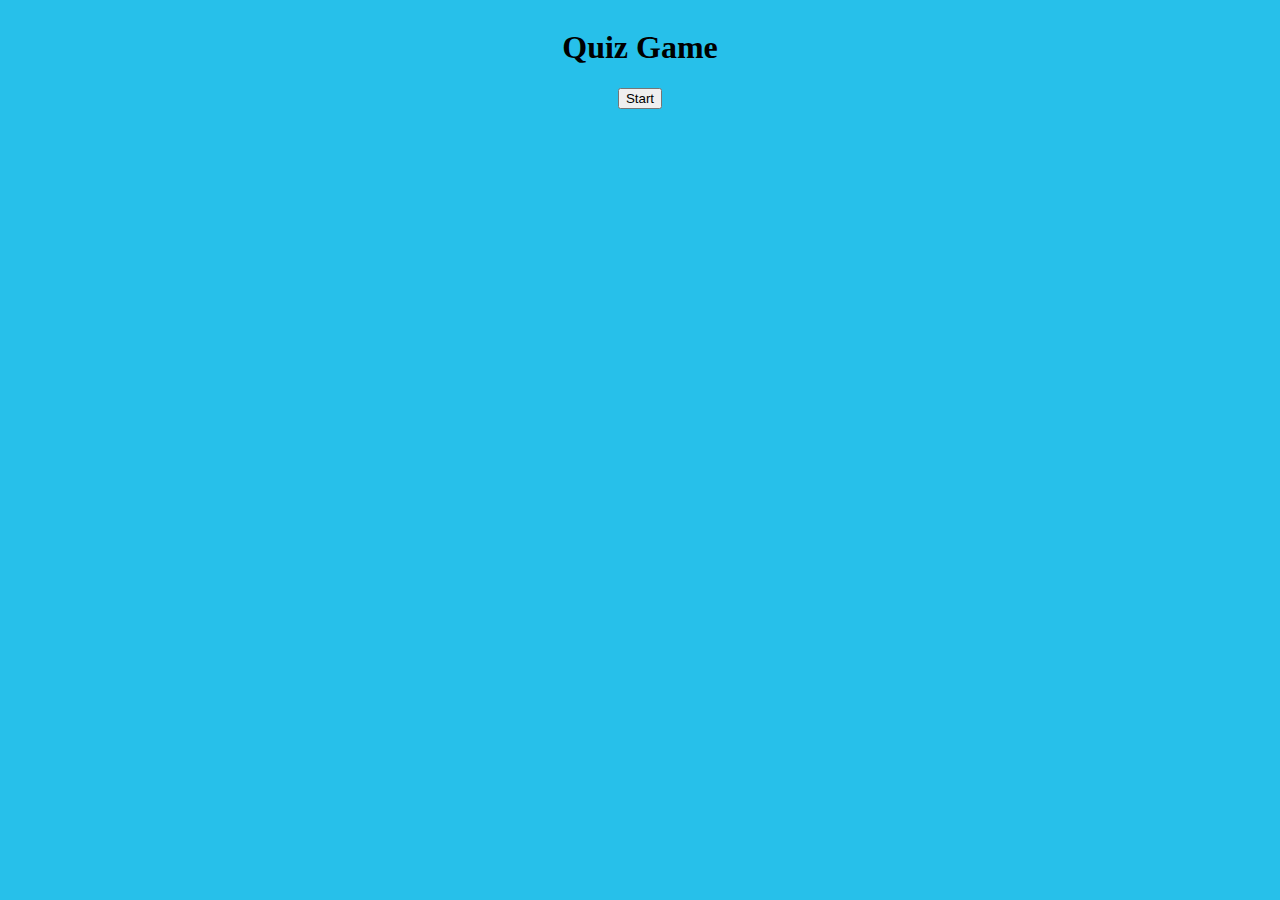
<file: index.html>
<!DOCTYPE html>
<html lang="en">
<head>
    <meta charset="UTF-8">
    <meta name="viewport" content="width=device-width, initial-scale=1.0">
    <title>Code Assessment</title>
    <link rel="stylesheet" href="./assets/css/style.css">
</head>
<body>
    <h1>Quiz Game</h1>

    <h2 id="timer" class="hide">Time: 60</h2>

    <button id="start">Start</button>


    <div class="question-box hide">
        <h2>Question Text</h2>
        <div class="choices"></div>
        <span class="choice-alert hide">Correct!</span>
    </div>
    <script src="./assets/js/questions.js"></script>
    <script src="./assets/js/script.js"></script>
</body>
</html>
</file>
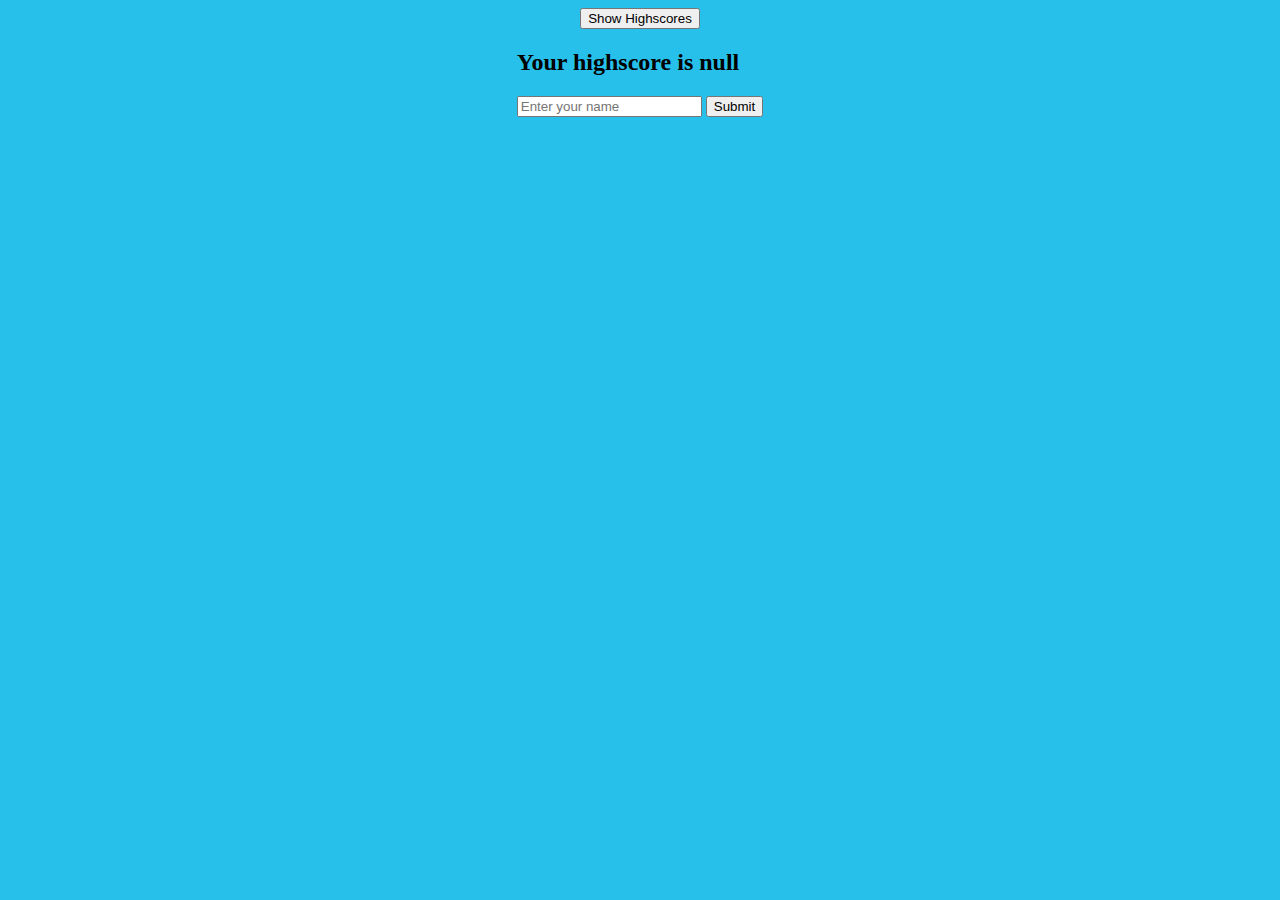
<file: highscores.html>
<!DOCTYPE html>
<html lang="en">
<head>
    <meta charset="UTF-8">
    <meta name="viewport" content="width=device-width, initial-scale=1.0">
    <title>HighScores</title>
    <link rel="stylesheet" href="./assets/css/style.css">
</head>
<body>

    <button id="show-scores">Show Highscores</button>

    <div class="scores-output hide"></div>

    <div class="score-form-wrap">
        <h2 id="score-output"></h2>

        <form id="score-form">
            <input id="name-place" type="text" placeholder="Enter your name">
            <button>Submit</button>
        </form>
    </div>


    <script src="./assets/JS/highscores.js"></script>
</body>
</html>
</file>
<file: assets/css/style.css>
body {
    background-color: #27c0ea;
    display: flex;
    flex-direction: column;
    align-items: center;
}

.hide {
    display: none;
}

.choices {
    display: flex;
    flex-direction: column;
    position: relative;
}

.choices button {
    background-color: black;
    color: white;
    padding: 8px 0;
    margin-bottom: 8px;
}

.choices .choice-alert {
    position: absolute;
}
</file>
